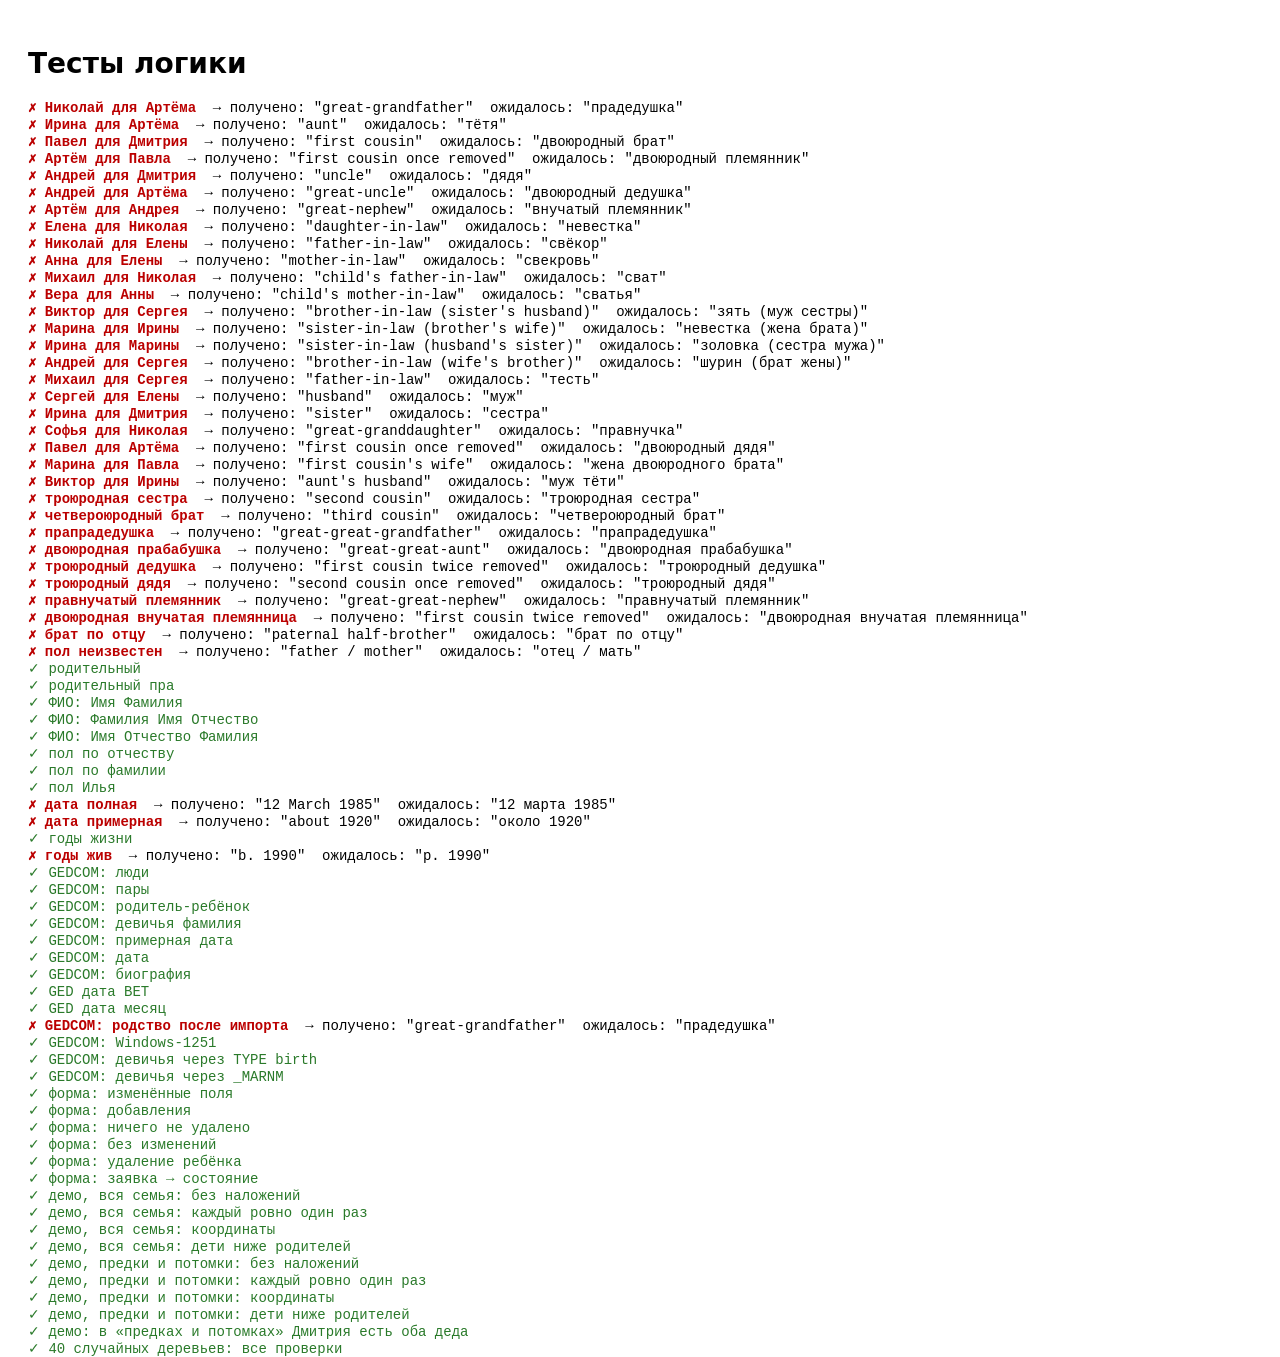
<file: tests/test.html>
﻿<!DOCTYPE html>
<html lang="ru">
<head><meta charset="UTF-8"><title>Тесты</title>
<style>body{font:14px system-ui;padding:20px} .ok{color:#2a7a2a} .fail{color:#b00;font-weight:bold} pre{white-space:pre-wrap}</style>
</head>
<body>
<h1>Тесты логики</h1>
<pre id="out">Выполняется…</pre>
<script type="module">
import { buildModel } from '../public/js/model.js';
import { layoutFamily, layoutHourglass } from '../public/js/layout.js';
import { relationship, bloodTerm, genitive } from '../public/js/kinship.js';
import { exportGedcom, parseGedcom, parseGedDate, decodeGedcomBuffer } from '../public/js/gedcom.js';
import { demoSeed } from '../public/js/demo-seed.js';
import { parseNameInput, guessGender, formatDate, lifeYears } from '../public/js/util.js';
import { buildPayload, baseState, overlay } from '../public/js/ui/person-form.js';

const results = [];
const eq = (name, got, exp) => results.push({ name, ok: JSON.stringify(got) === JSON.stringify(exp), got, exp });
const ok = (name, cond, info = '') => results.push({ name, ok: !!cond, got: info });

// ---------- родство на демо-семье ----------
const demo = demoSeed();
const m = buildModel(demo);
const R = (a, b) => relationship(m, a, b).text;
eq('Николай для Артёма', R('d-art', 'd-nik'), 'прадедушка');
eq('Ирина для Артёма', R('d-art', 'd-ira'), 'тётя');
eq('Павел для Дмитрия', R('d-dima', 'd-pav'), 'двоюродный брат');
eq('Артём для Павла', R('d-pav', 'd-art'), 'двоюродный племянник');
eq('Андрей для Дмитрия', R('d-dima', 'd-andr'), 'дядя');
eq('Андрей для Артёма', R('d-art', 'd-andr'), 'двоюродный дедушка');
eq('Артём для Андрея', R('d-andr', 'd-art'), 'внучатый племянник');
eq('Елена для Николая', R('d-nik', 'd-elena'), 'невестка');
eq('Николай для Елены', R('d-elena', 'd-nik'), 'свёкор');
eq('Анна для Елены', R('d-elena', 'd-anna'), 'свекровь');
eq('Михаил для Николая', R('d-nik', 'd-mih'), 'сват');
eq('Вера для Анны', R('d-anna', 'd-vera'), 'сватья');
eq('Виктор для Сергея', R('d-serg', 'd-vik'), 'зять (муж сестры)');
eq('Марина для Ирины', R('d-ira', 'd-mar'), 'невестка (жена брата)');
eq('Ирина для Марины', R('d-mar', 'd-ira'), 'золовка (сестра мужа)');
eq('Андрей для Сергея', R('d-serg', 'd-andr'), 'шурин (брат жены)');
eq('Михаил для Сергея', R('d-serg', 'd-mih'), 'тесть');
eq('Сергей для Елены', R('d-elena', 'd-serg'), 'муж');
eq('Ирина для Дмитрия', R('d-dima', 'd-ira'), 'сестра');
eq('Софья для Николая', R('d-nik', 'd-sof'), 'правнучка');
eq('Павел для Артёма', R('d-art', 'd-pav'), 'двоюродный дядя');
eq('Марина для Павла', R('d-pav', 'd-mar'), 'жена двоюродного брата');
eq('Виктор для Ирины', R('d-ira', 'd-vik'), 'муж тёти');

// ---------- термины ----------
eq('троюродная сестра', bloodTerm(3, 3, 'f'), 'троюродная сестра');
eq('четвероюродный брат', bloodTerm(4, 4, 'm'), 'четвероюродный брат');
eq('прапрадедушка', bloodTerm(4, 0, 'm'), 'прапрадедушка');
eq('двоюродная прабабушка', bloodTerm(4, 1, 'f'), 'двоюродная прабабушка');
eq('троюродный дедушка', bloodTerm(4, 2, 'm'), 'троюродный дедушка');
eq('троюродный дядя', bloodTerm(4, 3, 'm'), 'троюродный дядя');
eq('правнучатый племянник', bloodTerm(1, 4, 'm'), 'правнучатый племянник');
eq('двоюродная внучатая племянница', bloodTerm(2, 4, 'f'), 'двоюродная внучатая племянница');
eq('брат по отцу', bloodTerm(1, 1, 'm', 'father'), 'брат по отцу');
eq('пол неизвестен', bloodTerm(1, 0, ''), 'отец / мать');
eq('родительный', genitive('двоюродная внучатая племянница'), 'двоюродной внучатой племянницы');
eq('родительный пра', genitive('прадедушка'), 'прадедушки');

// ---------- утилиты ----------
eq('ФИО: Имя Фамилия', parseNameInput('Иван Петров'), { first_name: 'Иван', patronymic: '', last_name: 'Петров' });
eq('ФИО: Фамилия Имя Отчество', parseNameInput('Петров Иван Сергеевич'), { first_name: 'Иван', patronymic: 'Сергеевич', last_name: 'Петров' });
eq('ФИО: Имя Отчество Фамилия', parseNameInput('Анна Ивановна Смирнова'), { first_name: 'Анна', patronymic: 'Ивановна', last_name: 'Смирнова' });
eq('пол по отчеству', guessGender({ first_name: 'Саша', patronymic: 'Петровна' }), 'f');
eq('пол по фамилии', guessGender({ first_name: 'Женя', last_name: 'Иванова' }), 'f');
eq('пол Илья', guessGender({ first_name: 'Илья' }), 'm');
eq('дата полная', formatDate('1985-03-12'), '12 марта 1985');
eq('дата примерная', formatDate('1920', true), 'около 1920');
eq('годы жизни', lifeYears({ birth_date: '1920', is_deceased: true, death_date: '' }), '1920 – ?');
eq('годы жив', lifeYears({ birth_date: '1990-01-01' }), 'р. 1990');

// ---------- GEDCOM ----------
const ged = exportGedcom(m);
const parsed = parseGedcom(ged);
eq('GEDCOM: люди', parsed.people.length, demo.people.length);
eq('GEDCOM: пары', parsed.unions.length, demo.unions.length);
eq('GEDCOM: родитель-ребёнок', parsed.parent_child.length, demo.parent_child.length);
const anna = parsed.people.find(p => p.first_name === 'Анна');
eq('GEDCOM: девичья фамилия', [anna.last_name, anna.maiden_name, anna.patronymic], ['Соколова', 'Белова', 'Петровна']);
eq('GEDCOM: примерная дата', [anna.birth_date, anna.birth_approx], ['1924', true]);
eq('GEDCOM: дата', parsed.people.find(p => p.first_name === 'Николай').birth_date, '1921-05-09');
ok('GEDCOM: биография', parsed.people.find(p => p.first_name === 'Николай').bio.includes('Праги'));
eq('GED дата BET', parseGedDate('BET 1920 AND 1925'), { date: '1920', approx: true });
eq('GED дата месяц', parseGedDate('MAR 1985'), { date: '1985-03', approx: false });
const m2 = buildModel({ people: parsed.people, parent_child: parsed.parent_child, unions: parsed.unions, photos: [] });
const nik2 = [...m2.people.values()].find(p => p.first_name === 'Артём');
const nikk = [...m2.people.values()].find(p => p.first_name === 'Николай');
eq('GEDCOM: родство после импорта', relationship(m2, nik2.id, nikk.id).text, 'прадедушка');
const ascii = s => [...s].map(c => c.charCodeAt(0));
const cp1251 = new Uint8Array([...ascii('0 HEAD\n1 CHAR ANSI\n0 @I1@ INDI\n1 NAME '), 0xC8, 0xE2, 0xE0, 0xED, 0x20, 0x2F, 0xCF, 0xE5, 0xF2, 0xF0, 0xEE, 0xE2, 0x2F, 0x0A, ...ascii('0 TRLR\n')]);
const p1251 = parseGedcom(decodeGedcomBuffer(cp1251.buffer));
eq('GEDCOM: Windows-1251', [p1251.people[0].first_name, p1251.people[0].last_name], ['Иван', 'Петров']);
const pm = parseGedcom('0 HEAD\n0 @I1@ INDI\n1 NAME Прасковья /Громова/\n1 NAME Прасковья /Лапина/\n2 TYPE birth\n1 SEX F\n0 TRLR\n');
eq('GEDCOM: девичья через TYPE birth', [pm.people[0].last_name, pm.people[0].maiden_name], ['Громова', 'Лапина']);
const pm2 = parseGedcom('0 HEAD\n0 @I1@ INDI\n1 NAME Мария /Петрова/\n2 _MARNM Иванова\n0 TRLR\n');
eq('GEDCOM: девичья через _MARNM', [pm2.people[0].last_name, pm2.people[0].maiden_name], ['Иванова', 'Петрова']);

// ---------- форма: сборка изменений ----------
const st = baseState(m, 'd-ira');
st.person.occupation = 'Дизайнер';
st.partners.push({ key: 'k1', ref: { new: { first_name: 'Олег', last_name: 'Смирнов', patronymic: '', gender: 'm', birth_date: '' } }, status: 'married' });
st.children.push({ ref: { new: { first_name: 'Ева', last_name: 'Смирнова', patronymic: '', gender: 'f', birth_date: '' } }, otherParent: { key: 'k1' } });
const bp = buildPayload(m, 'd-ira', st);
eq('форма: изменённые поля', bp.payload.person, { occupation: 'Дизайнер' });
eq('форма: добавления', bp.payload.relations.add.map(r => r.type), ['partner', 'child']);
eq('форма: ничего не удалено', bp.payload.relations.remove, []);
const st2 = baseState(m, 'd-dima');
const bp2 = buildPayload(m, 'd-dima', st2);
eq('форма: без изменений', bp2.changed, false);
st2.children = st2.children.filter(c => c.ref.id !== 'd-sof');
eq('форма: удаление ребёнка', buildPayload(m, 'd-dima', st2).payload.relations.remove, [{ type: 'child', id: 'd-sof' }]);
const st3 = overlay(m, baseState(m, null), demo.submissions[0].payload);
eq('форма: заявка → состояние', [st3.person.first_name, st3.parents[0]?.id, st3.parents[1]?.new?.first_name], ['Алиса', 'd-pav', 'Татьяна']);

// ---------- раскладка: инварианты ----------
function checkLayout(name, model, layout) {
  const byRow = new Map();
  for (const c of layout.cards) {
    if (!byRow.has(c.y)) byRow.set(c.y, []);
    byRow.get(c.y).push(c);
  }
  let overlaps = 0;
  for (const row of byRow.values()) {
    row.sort((a, b) => a.x - b.x);
    for (let i = 1; i < row.length; i++) if (row[i].x < row[i - 1].x + row[i - 1].w + 4) overlaps++;
  }
  const primary = layout.cards.filter(c => !c.ghost).map(c => c.personId);
  const unique = new Set(primary);
  const missing = [...model.people.keys()].filter(id => !unique.has(id));
  const bad = layout.cards.some(c => !isFinite(c.x) || !isFinite(c.y)) || !isFinite(layout.width);
  ok(`${name}: без наложений`, overlaps === 0, `наложений: ${overlaps}`);
  ok(`${name}: каждый ровно один раз`, primary.length === unique.size && (layout.mode === 'hourglass' || missing.length === 0), `карточек ${primary.length}, уникальных ${unique.size}, пропущено ${missing.length}`);
  ok(`${name}: координаты`, !bad);
  // дети ниже родителей (по фактическим концам линий)
  let wrong = 0;
  for (const l of layout.lines) {
    if (l.kind === 'family' && !(l.parentY < l.childY)) wrong++;
  }
  ok(`${name}: дети ниже родителей`, wrong === 0, `нарушений: ${wrong}`);
}
checkLayout('демо, вся семья', m, layoutFamily(m));
const hg = layoutHourglass(m, 'd-dima'); hg.mode = 'hourglass';
checkLayout('демо, предки и потомки', m, hg);
eq('демо: в «предках и потомках» Дмитрия есть оба деда', ['d-nik', 'd-mih'].every(id => hg.index.has(id)), true);

// случайные деревья
function rng(seed) { return () => { seed = (seed * 1103515245 + 12345) & 0x7fffffff; return seed / 0x7fffffff; }; }
function randomTree(seed, size) {
  const r = rng(seed);
  const people = [], pc = [], unions = [];
  let n = 0;
  const mk = (g, gen) => { const p = { id: 'p' + (n++), first_name: 'P' + n, last_name: '', gender: g, birth_date: String(1850 + gen * 25 + Math.floor(r() * 10)) }; people.push(p); return p; };
  let gen = [mk('m', 0), mk('f', 0)];
  unions.push({ id: 'u0', partner1_id: gen[0].id, partner2_id: gen[1].id, status: 'married' });
  let couples = [[gen[0], gen[1]]];
  for (let g = 1; g < 6 && people.length < size; g++) {
    const next = [];
    for (const [a, b] of couples) {
      const kids = 1 + Math.floor(r() * 3);
      for (let k = 0; k < kids && people.length < size; k++) {
        const c = mk(r() < 0.5 ? 'm' : 'f', g);
        pc.push({ parent_id: a.id, child_id: c.id }); if (b) pc.push({ parent_id: b.id, child_id: c.id });
        if (r() < 0.75) {
          const sp = mk(c.gender === 'm' ? 'f' : 'm', g);
          unions.push({ id: 'u' + n, partner1_id: c.id, partner2_id: sp.id, status: r() < 0.15 ? 'divorced' : 'married' });
          // иногда у супруга свои родители в дереве
          if (r() < 0.3) { const pp1 = mk('m', g - 1), pp2 = mk('f', g - 1); unions.push({ id: 'u' + n, partner1_id: pp1.id, partner2_id: pp2.id }); pc.push({ parent_id: pp1.id, child_id: sp.id }, { parent_id: pp2.id, child_id: sp.id }); }
          next.push([c, sp]);
          if (r() < 0.15) { const sp2 = mk(c.gender === 'm' ? 'f' : 'm', g); unions.push({ id: 'u' + n, partner1_id: c.id, partner2_id: sp2.id }); next.push([c, sp2]); }
        } else if (r() < 0.3) next.push([c, null]);
      }
    }
    couples = next;
  }
  // брак между ветками (двоюродные/разные линии)
  const singles = people.filter(p => !unions.some(u => u.partner1_id === p.id || u.partner2_id === p.id) && pc.some(x => x.child_id === p.id));
  if (singles.length >= 2) unions.push({ id: 'ux', partner1_id: singles[0].id, partner2_id: singles[singles.length - 1].id });
  return { people, parent_child: pc, unions, photos: [] };
}
let allOk = true;
for (let s = 1; s <= 40; s++) {
  const tm = buildModel(randomTree(s * 7919, 40 + (s % 5) * 40));
  const before = results.length;
  checkLayout(`случайное #${s} (${tm.people.size} чел.)`, tm, layoutFamily(tm));
  const someone = [...tm.people.keys()][Math.floor(tm.people.size / 2)];
  const hl = layoutHourglass(tm, someone); hl.mode = 'hourglass';
  checkLayout(`случайное #${s} предки/потомки`, tm, hl);
  if (results.slice(before).every(r => r.ok)) results.splice(before); else allOk = false;
}
ok('40 случайных деревьев: все проверки', allOk);

// ---------- вывод ----------
const fails = results.filter(r => !r.ok);
window.__results = { total: results.length, failed: fails.length, fails };
document.getElementById('out').innerHTML = results.map(r =>
  `<span class="${r.ok ? 'ok' : 'fail'}">${r.ok ? '✓' : '✗'} ${r.name}</span>${r.ok ? '' : `  → получено: ${JSON.stringify(r.got)}  ожидалось: ${JSON.stringify(r.exp)}`}`).join('\n')
  + `\n\nИтого: ${results.length - fails.length}/${results.length}`;
</script>
</body>
</html>
</file>
